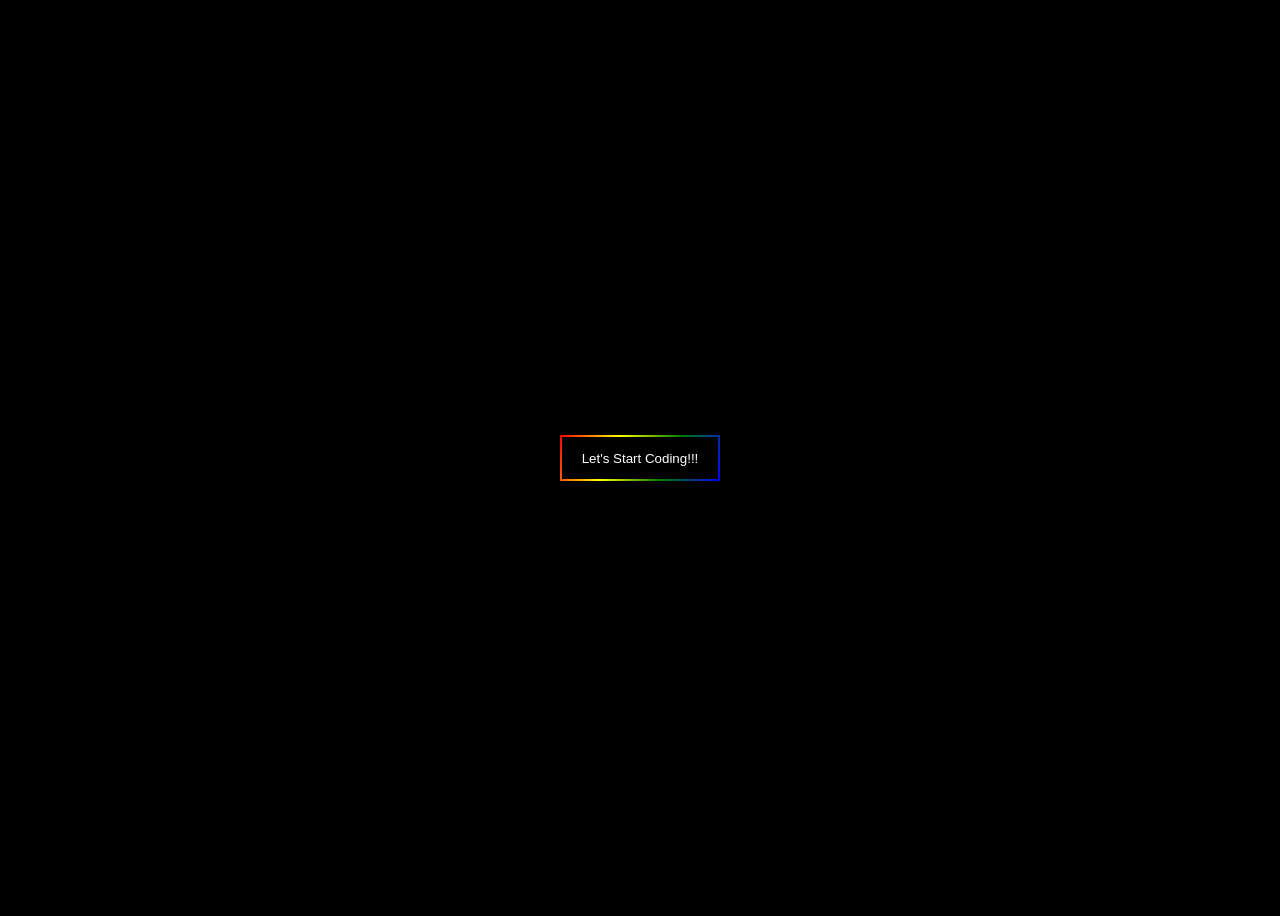
<file: CSS/Project Challage/1st Project Colorful button/index.html>
<html>
    <head>
        <link href="style.css" rel="stylesheet"> 
    </head>
    <body>
        <div class="main">
             <div class="wrapper">
                <button class="btn">Let's Start Coding!!!</button>
            </div>
        </div>
    </body>
</html>
</file>
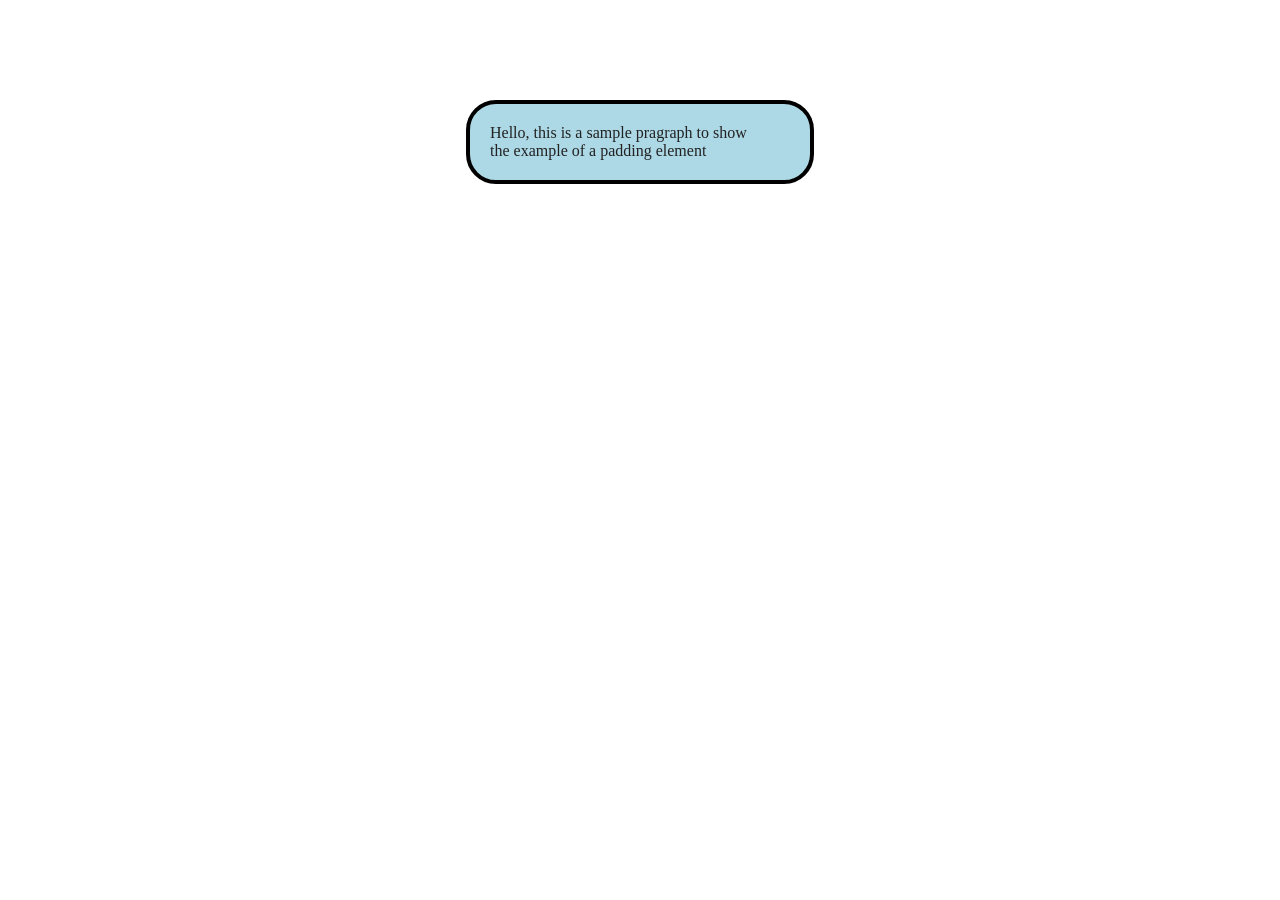
<file: CSS/General Projects/Sample 4/index4.html>
<!DOCTYPE html>
<html>
    <head>
        <link rel="stylesheet" href="style4.css">
    </head>
    <body>
        <p>
            Hello, this is a sample pragraph to show <br>the example of a padding element
        </p>
    </body>
</html>
</file>
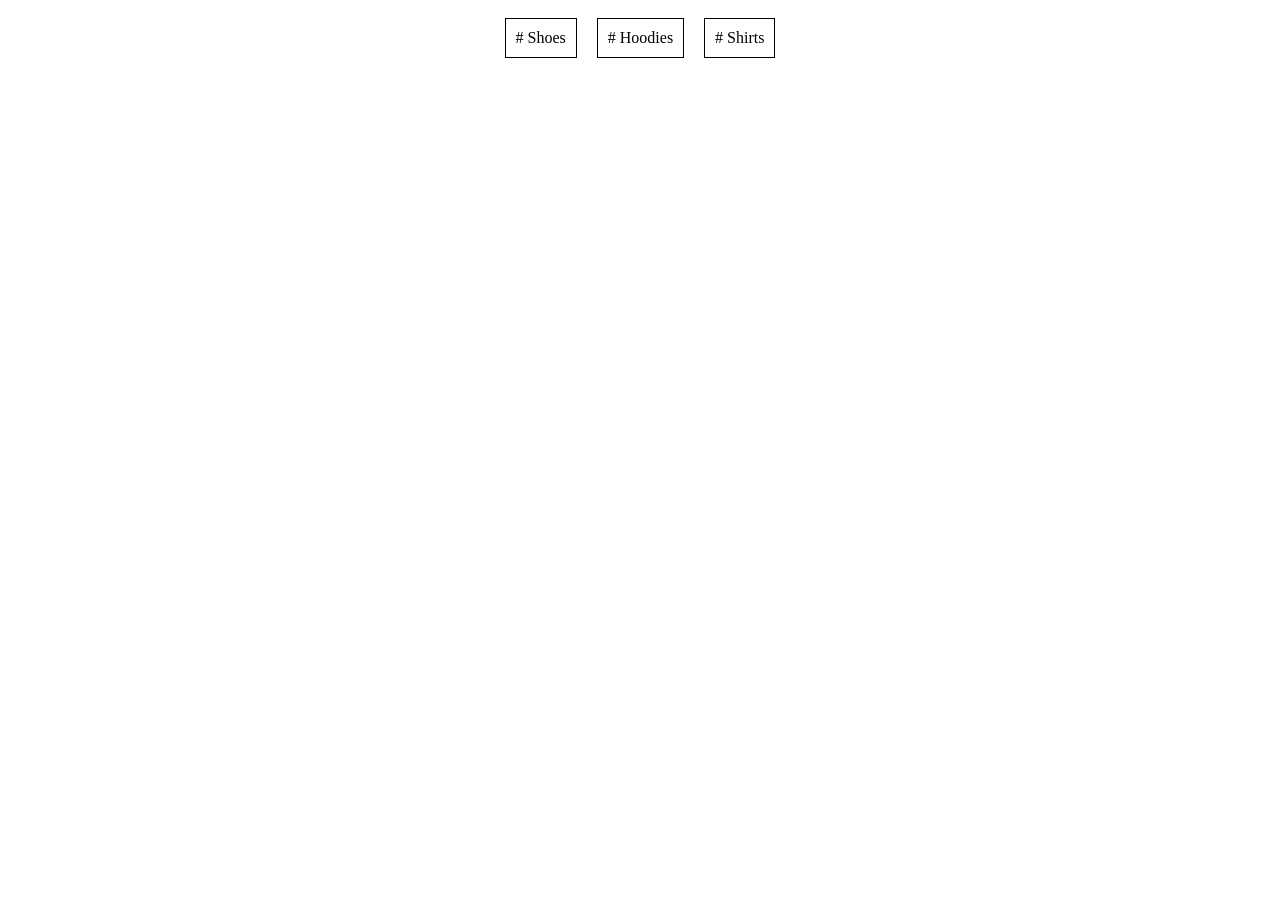
<file: CSS/General Projects/Sample 5/index5.html>
<!DOCTYPE html>
<html>
    <head>
       <link rel="stylesheet" href="style5.css">
    </head>
    <body>
        <div class="main">
        <div class="item"># Shoes</div>
        <div class="item"># Hoodies</div>
        <div class="item"># Shirts</div>
        </div>
    </body>
</html>
</file>
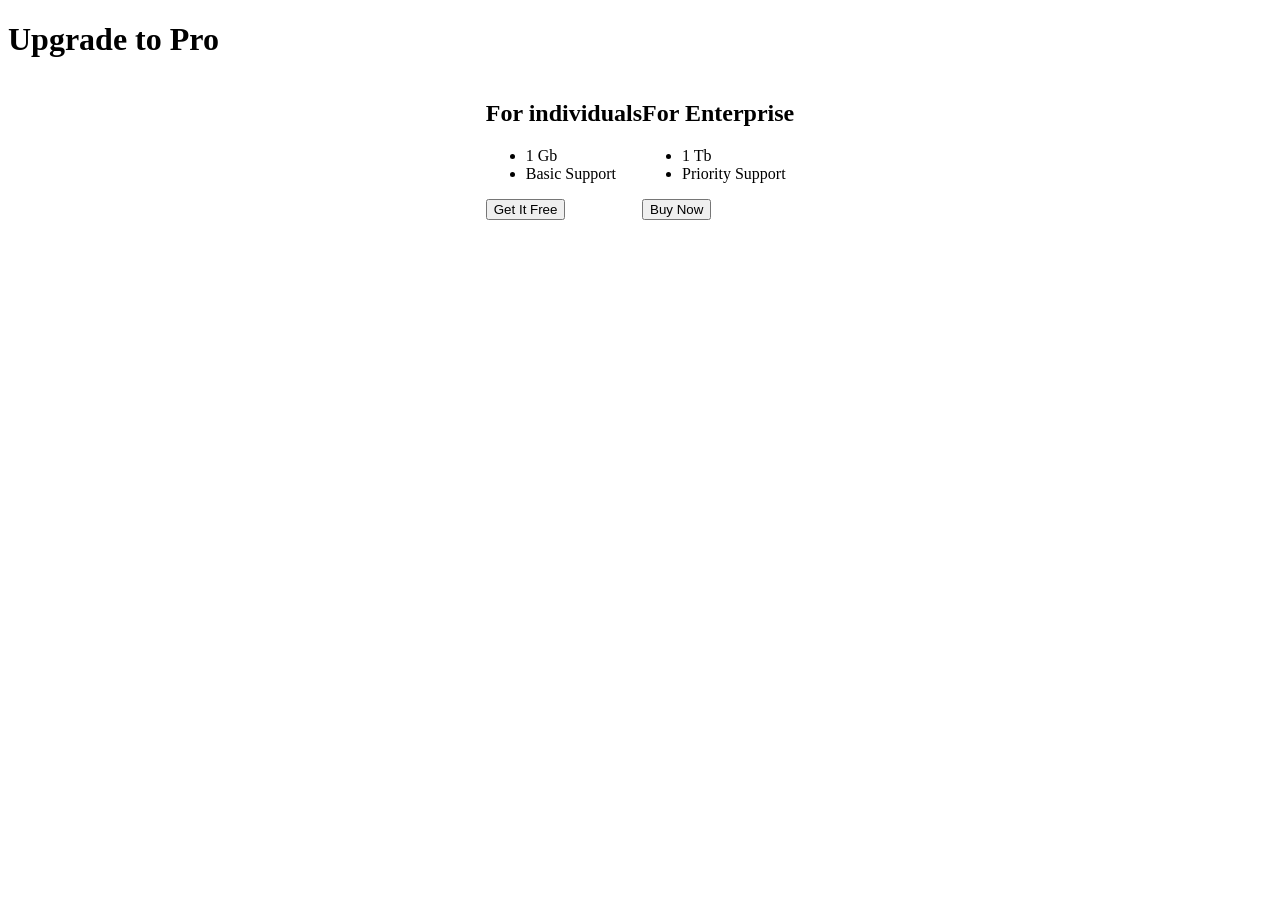
<file: CSS/General Projects/sample6/index6.html>
<!DOCTYPE html>
<html>
    <head>
        <link rel="stylesheet" href="style6.css">
    </head>
    <body>
        <h1>Upgrade to Pro</h1>
        <div class="plan">
        <div>
            <h2>For individuals</h2>
            <ul>
                <li>1 Gb</li>
                <li>Basic Support</li>
            </ul>
            <button>Get It Free</button>
        </div>
        <div>
            <h2>For Enterprise</h2>
            <ul>
                <li>1 Tb</li>
                <li>Priority Support</li>
            </ul>
            <button>Buy Now</button>
        </div>
        </div>
    </body>
</html>
</file>
<file: CSS/Project Challage/1st Project Colorful button/style.css>
.btn{
    border: none;
    background-color: black;
    color: white;
    padding: 1em 1.5em;

}
.wrapper{
    background: linear-gradient(115deg,red,yellow,green,blue
    );
    padding: 2px;
}
.main{
    display: flex;
    justify-content: center;
    align-items: center;
    height: 100vh;
}
html,body{
    background-color: black;
    
}
.wrapper:hover{
    background: linear-gradient(115deg,blue,green,yellow,red );
}
.btn:hover{
    color: antiquewhite;
    padding: 1.1em 1.6em;
}
</file>
<file: CSS/General Projects/Sample 4/style4.css>
p{
    color: #222222;
    background: lightblue;
    width: 300px;
    margin-left: auto;
    margin-right: auto;
    
    margin-top: 100px;

    padding: 20px;
    
    border: solid black 4px;
    border-radius: 30px;
}
</file>
<file: CSS/General Projects/Sample 5/style5.css>
.item{
    border: 1px solid;
    margin: 10px;
    padding: 10px;

}
.main{
    display: flex;
    justify-content: center;
}
</file>
<file: CSS/General Projects/sample6/style6.css>
.plan{
    display: flex;
    justify-content:center;
    margin: 10px;
    
}
</file>
